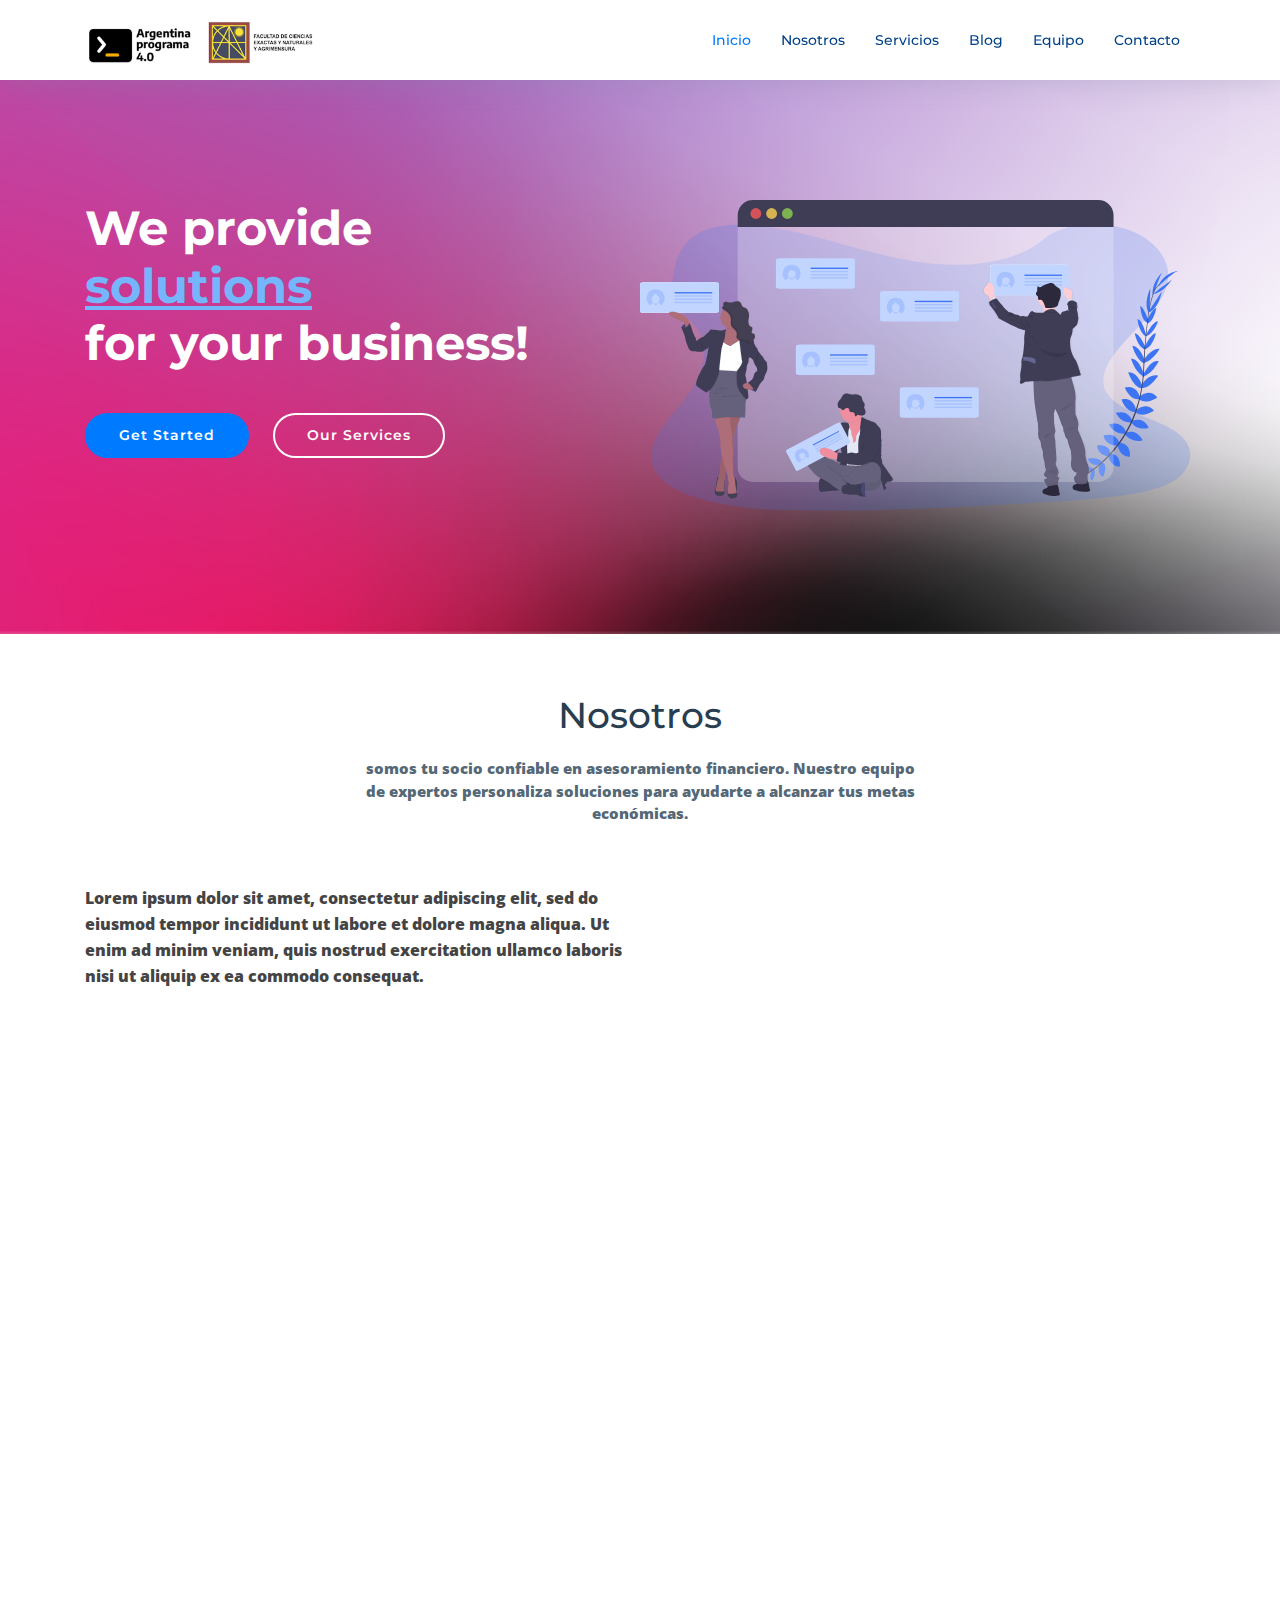
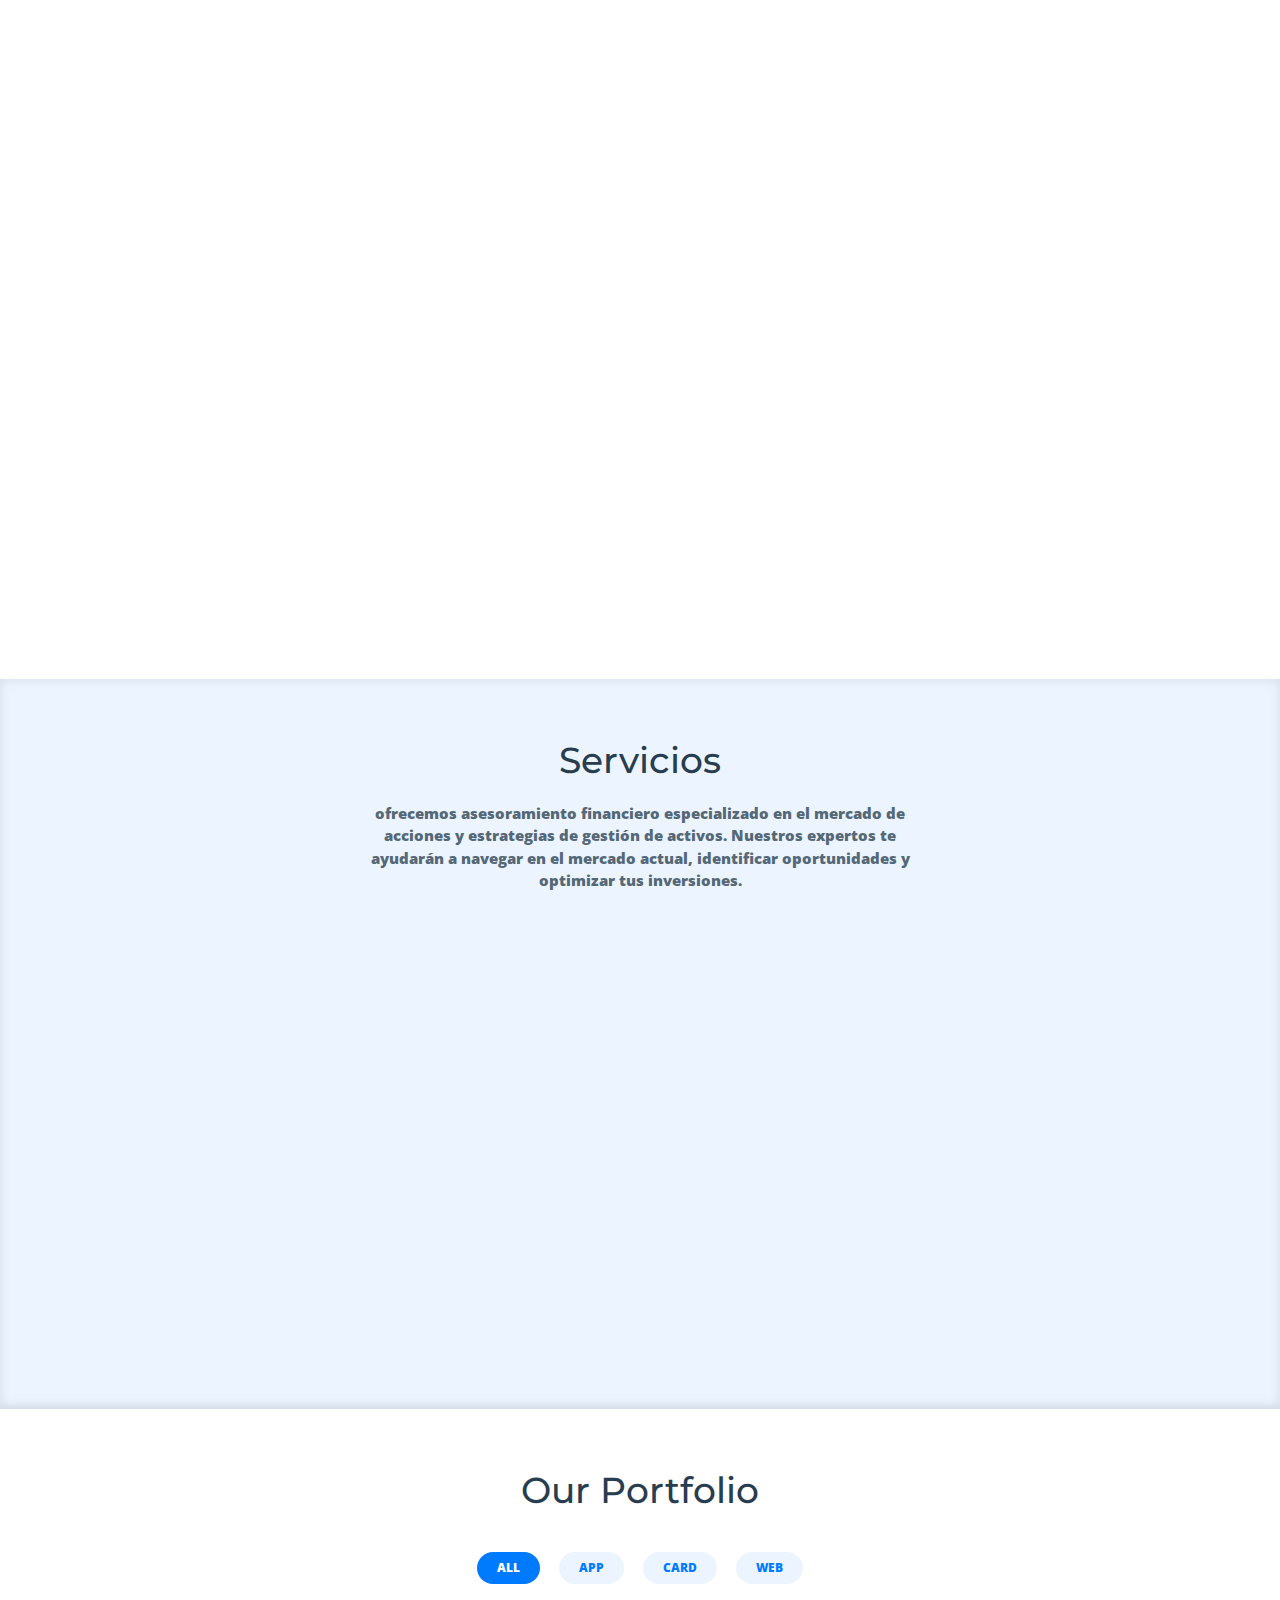
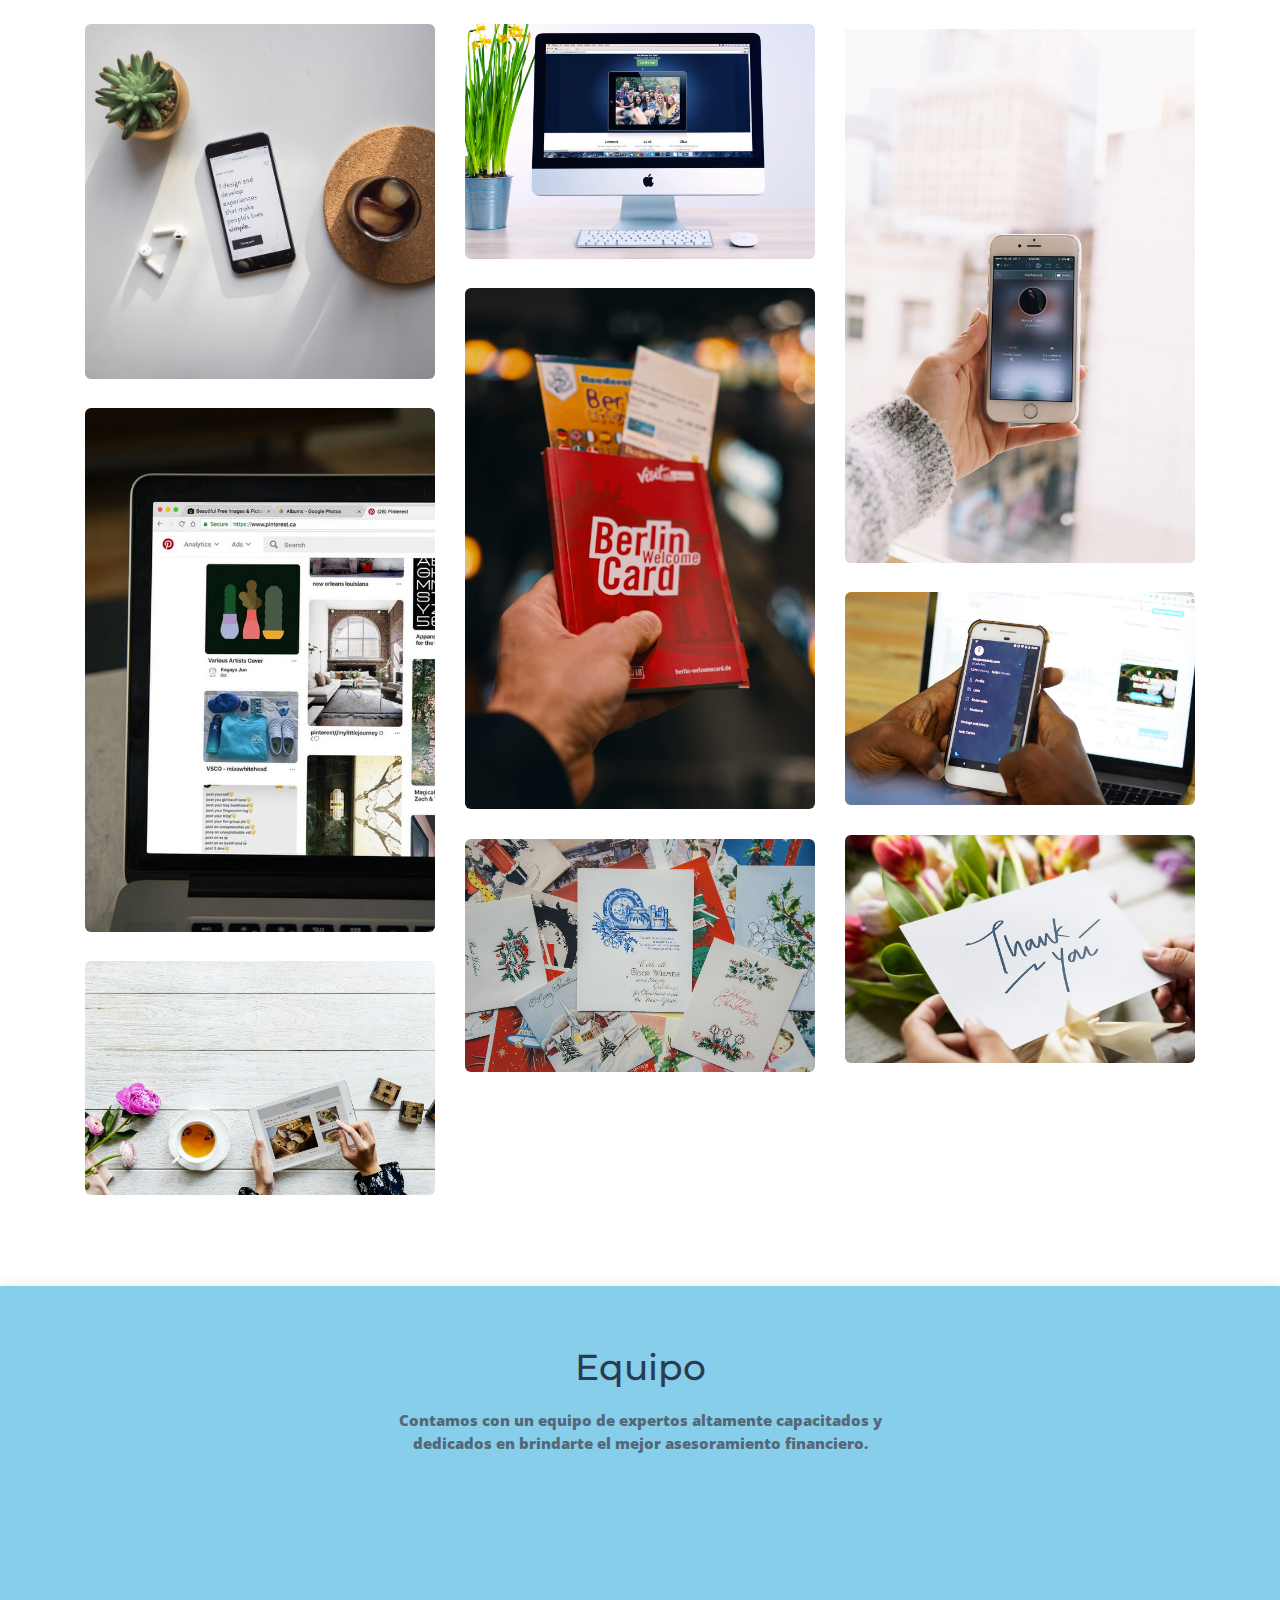
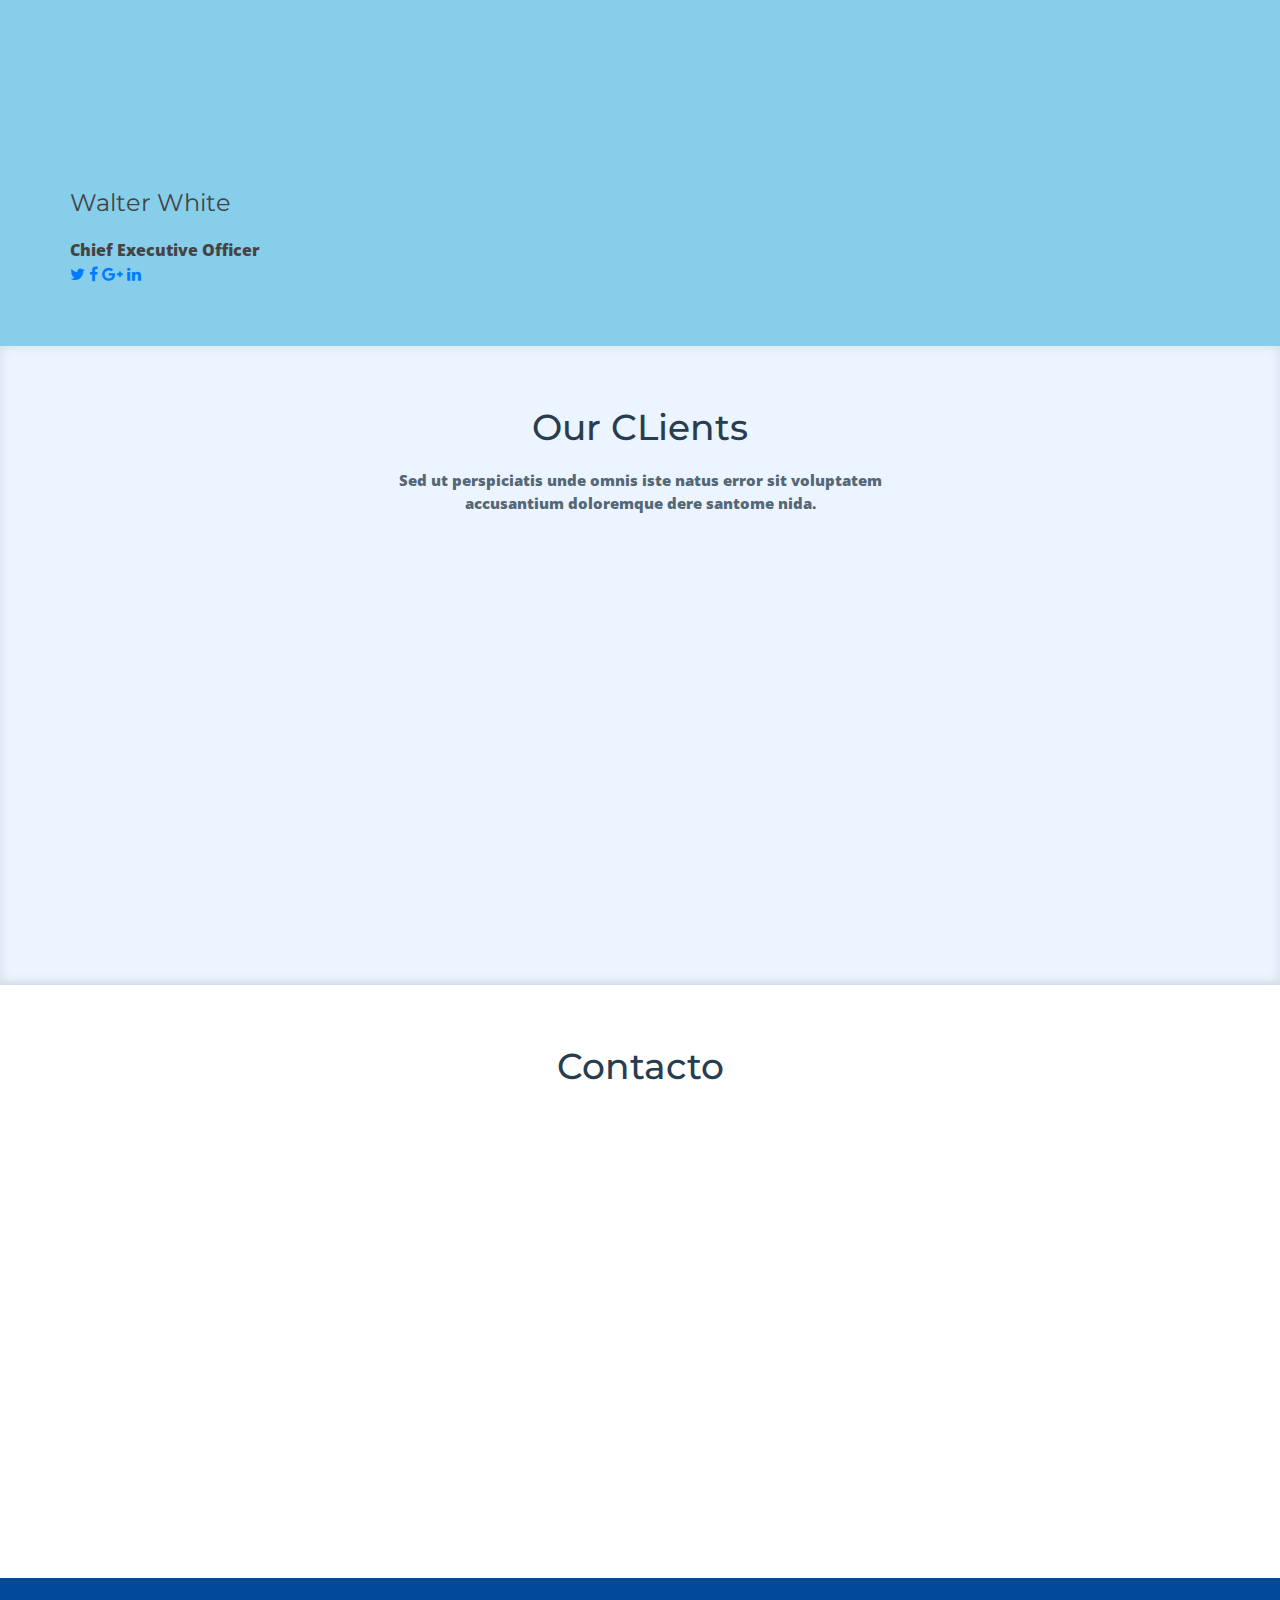
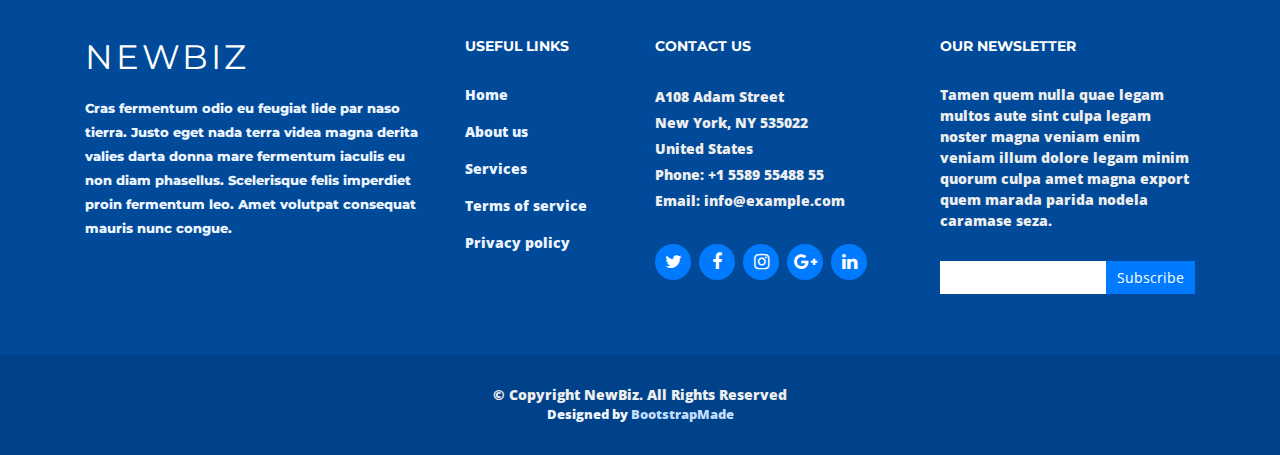
<file: template/index.html>
<!DOCTYPE html>
<html lang="en">
<head>
  <meta charset="utf-8">
  <title>NewBiz Bootstrap Template</title>
  <meta content="width=device-width, initial-scale=1.0" name="viewport">
  <meta content="" name="keywords">
  <meta content="" name="description">

  <script src="js/miapp.js"></script>
  

 
 
  

  <!-- Favicons -->
  <link href="img/favicon.png" rel="icon">
  <link href="img/apple-touch-icon.png" rel="apple-touch-icon">

  <!-- Google Fonts -->
  <link href="https://fonts.googleapis.com/css?family=Open+Sans:300,300i,400,400i,700,700i|Montserrat:300,400,500,700" rel="stylesheet">

  <!-- Bootstrap CSS File -->
  <link href="lib/bootstrap/css/bootstrap.min.css" rel="stylesheet">

  <!-- Libraries CSS Files -->
  <link href="lib/font-awesome/css/font-awesome.min.css" rel="stylesheet">
  <link href="lib/animate/animate.min.css" rel="stylesheet">
  <link href="lib/ionicons/css/ionicons.min.css" rel="stylesheet">
  <link href="lib/owlcarousel/assets/owl.carousel.min.css" rel="stylesheet">
  <link href="lib/lightbox/css/lightbox.min.css" rel="stylesheet">

  <!-- Main Stylesheet File -->
  <link href="css/style.css" rel="stylesheet">

   <!-- Main Stylesheet File -->
   <link href="css/miestilo.css" rel="stylesheet">

  <!-- =======================================================
    Theme Name: NewBiz
    Theme URL: https://bootstrapmade.com/newbiz-bootstrap-business-template/
    Author: BootstrapMade.com
    License: https://bootstrapmade.com/license/
  ======================================================= -->
</head>

<body>

  <!--==========================
  Header
  ============================-->
  <header id="header" class="fixed-top">
    <div class="container">

      <div class="logo float-left">
        <!-- Uncomment below if you prefer to use an image logo -->
        <!-- <h1 class="text-light"><a href="#header"><span>NewBiz</span></a></h1> -->
        <a href="#intro" class="scrollto"><img src="img/logo1.png" alt="" class="img-fluid"></a>
        <a href="#intro" class="scrollto"><img src="img/logo facena unne.png" alt="" class="img-fluid"></a>
      </div>

      <nav class="main-nav float-right d-none d-lg-block">
        <ul>
          <li class="active"><a href="#intro">Inicio</a></li>
          <li><a href="#about">Nosotros</a></li>
          <li><a href="#services">Servicios</a></li>
          <li><a href="#portfolio">Blog</a></li>
          <li><a href="#team">Equipo</a></li>
         <!-- <li class="drop-down"><a href="">Drop Down</a>
            <ul>
              <li><a href="#">Drop Down 1</a></li>
              <li class="drop-down"><a href="#">Drop Down 2</a>
                <ul>
                  <li><a href="#">Deep Drop Down 1</a></li>
                  <li><a href="#">Deep Drop Down 2</a></li>
                  <li><a href="#">Deep Drop Down 3</a></li>
                  <li><a href="#">Deep Drop Down 4</a></li>
                  <li><a href="#">Deep Drop Down 5</a></li>
                </ul>
              </li>
              <li><a href="#">Drop Down 3</a></li>
              <li><a href="#">Drop Down 4</a></li>
              <li><a href="#">Drop Down 5</a></li>
            </ul>
          </li> -->
          <li><a href="#contact">Contacto</a></li>
        </ul>
      </nav><!-- .main-nav -->
      
    </div>
  </header><!-- #header -->

  <!--==========================
    Intro Section
  ============================-->
  <section id="intro" class="clearfix">
    <div class="container">
      

      <div class="intro-img">
        <img src="img/intro-img.svg" alt="" class="img-fluid">
      </div>

      <div class="intro-info">
        <h2>We provide<br><span>solutions</span><br>for your business!</h2>
        <div>
          <a href="#about" class="btn-get-started scrollto">Get Started</a>
          <a href="#services" class="btn-services scrollto">Our Services</a>
        </div>
      </div>

    </div>
  </section><!-- #intro -->

  <main id="main">

    <!--==========================
      About Us Section
    ============================-->
    <section id="about">
      <div class="container">

        <header class="section-header">
          <h3>Nosotros</h3>
          <p>somos tu socio confiable en asesoramiento financiero. Nuestro equipo de expertos personaliza soluciones para ayudarte a alcanzar tus metas económicas.</p>
        </header>

        <div class="row about-container">

          <div class="col-lg-6 content order-lg-1 order-2">
            <p class="abuot-texto">
              Lorem ipsum dolor sit amet, consectetur adipiscing elit, sed do eiusmod tempor incididunt ut labore et dolore magna aliqua. Ut enim ad minim veniam, quis nostrud exercitation ullamco laboris nisi ut aliquip ex ea commodo consequat.
            </p>

            <div class="icon-box wow fadeInUp">
              <div class="icon"><i class="fa fa-language"></i></div>
              <h4 class="title"><a href="">Eiusmod Tempor</a></h4>
              <p class="description">Et harum quidem rerum facilis est et expedita distinctio. Nam libero tempore, cum soluta nobis est eligendi</p>
            </div>

            <div class="icon-box wow fadeInUp" data-wow-delay="0.2s">
              <div class="icon"><i class="fa fa-photo"></i></div>
              <h4 class="title"><a href="">Magni Dolores</a></h4>
              <p class="description">Excepteur sint occaecat cupidatat non proident, sunt in culpa qui officia deserunt mollit anim id est laborum</p>
            </div>

            <div class="icon-box wow fadeInUp" data-wow-delay="0.4s">
              <div class="icon"><i class="fa fa-instagram"></i></div>
              <h4 class="title"><a href="">Dolor Sitema</a></h4>
              <p class="description">Minim veniam, quis nostrud exercitation ullamco laboris nisi ut aliquip ex ea commodo consequat tarad limino ata</p>
            </div>

          </div>

          <div class="col-lg-6 background order-lg-2 order-1 wow fadeInUp">
            <img src="img/about-img.svg" class="img-fluid" alt="">
          </div>
        </div>

        <div class="row about-extra">
          <div class="col-lg-6 wow fadeInUp">
            <img src="img/about-extra-1.svg" class="img-fluid" alt="">
          </div>
          <div class="col-lg-6 wow fadeInUp pt-5 pt-lg-0">
            <h4>Voluptatem dignissimos provident quasi corporis voluptates sit assumenda.</h4>
            <p>
              Ipsum in aspernatur ut possimus sint. Quia omnis est occaecati possimus ea. Quas molestiae perspiciatis occaecati qui rerum. Deleniti quod porro sed quisquam saepe. Numquam mollitia recusandae non ad at et a.
            </p>
            <p>
              Ad vitae recusandae odit possimus. Quaerat cum ipsum corrupti. Odit qui asperiores ea corporis deserunt veritatis quidem expedita perferendis. Qui rerum eligendi ex doloribus quia sit. Porro rerum eum eum.
            </p>
          </div>
        </div>

        <div class="row about-extra">
          <div class="col-lg-6 wow fadeInUp order-1 order-lg-2">
            <img src="img/about-extra-2.svg" class="img-fluid" alt="">
          </div>

          <div class="col-lg-6 wow fadeInUp pt-4 pt-lg-0 order-2 order-lg-1">
            <h4>Neque saepe temporibus repellat ea ipsum et. Id vel et quia tempora facere reprehenderit.</h4>
            <p>
             Delectus alias ut incidunt delectus nam placeat in consequatur. Sed cupiditate quia ea quis. Voluptas nemo qui aut distinctio. Cumque fugit earum est quam officiis numquam. Ducimus corporis autem at blanditiis beatae incidunt sunt. 
            </p>
            <p>
              Voluptas saepe natus quidem blanditiis. Non sunt impedit voluptas mollitia beatae. Qui esse molestias. Laudantium libero nisi vitae debitis. Dolorem cupiditate est perferendis iusto.
            </p>
            <p>
              Eum quia in. Magni quas ipsum a. Quis ex voluptatem inventore sint quia modi. Numquam est aut fuga mollitia exercitationem nam accusantium provident quia.
            </p>
          </div>
          
        </div>

      </div>
    </section><!-- #about -->

    <!--==========================
      Services Section
    ============================-->
    <section id="services" class="section-bg">
      <div class="container">

        <header class="section-header">
          <h3>Servicios</h3>
          <p>ofrecemos asesoramiento financiero especializado en el mercado de acciones y estrategias de gestión de activos. Nuestros expertos te ayudarán a navegar en el mercado actual, identificar oportunidades y optimizar tus inversiones.</p>
        </header>

        <div class="row">

         <!-- <div class="col-md-6 col-lg-5 offset-lg-1 wow bounceInUp" data-wow-duration="1.4s">
            <div class="box">
              <div class="icon"><i class="ion-ios-analytics-outline" style="color: #ff689b;"></i></div>
              <h4 class="title"><a href="">Lorem Ipsum</a></h4>
              <p class="description">Voluptatum deleniti atque corrupti quos dolores et quas molestias excepturi sint occaecati cupiditate non provident</p>
            </div>
          </div> 
          <div class="col-md-6 col-lg-5 wow bounceInUp" data-wow-duration="1.4s">
            <div class="box">
              <div class="icon"><i class="ion-ios-bookmarks-outline" style="color: #e9bf06;"></i></div>
              <h4 class="title"><a href="">Dolor Sitema</a></h4>
              <p class="description">Minim veniam, quis nostrud exercitation ullamco laboris nisi ut aliquip ex ea commodo consequat tarad limino ata</p>
            </div>
          </div> -->

          <div class="col-md-6 col-lg-5 offset-lg-1 wow bounceInUp" data-wow-delay="0.1s" data-wow-duration="1.4s">
            <div class="box">
              <div class="icon"><i class="ion-ios-paper-outline" style="color: #3fcdc7;"></i></div>
              <h4 class="title"><a href="">Sed ut perspiciatis</a></h4>
              <p class="description">Duis aute irure dolor in reprehenderit in voluptate velit esse cillum dolore eu fugiat nulla pariatur</p>
            </div>
          </div>
          <div class="col-md-6 col-lg-5 wow bounceInUp" data-wow-delay="0.1s" data-wow-duration="1.4s">
            <div class="box">
              <div class="icon"><i class="ion-ios-speedometer-outline" style="color:#41cf2e;"></i></div>
              <h4 class="title"><a href="">Magni Dolores</a></h4>
              <p class="description">Excepteur sint occaecat cupidatat non proident, sunt in culpa qui officia deserunt mollit anim id est laborum</p>
            </div>
          </div>

          <div class="col-md-6 col-lg-5 offset-lg-1 wow bounceInUp" data-wow-delay="0.2s" data-wow-duration="1.4s">
            <div class="box">
              <div class="icon"><i class="ion-ios-world-outline" style="color: #d6ff22;"></i></div>
              <h4 class="title"><a href="">Nemo Enim</a></h4>
              <p class="description">At vero eos et accusamus et iusto odio dignissimos ducimus qui blanditiis praesentium voluptatum deleniti atque</p>
            </div>
          </div>
          <div class="col-md-6 col-lg-5 wow bounceInUp" data-wow-delay="0.2s" data-wow-duration="1.4s">
            <div class="box">
              <div class="icon"><i class="ion-ios-clock-outline" style="color: #4680ff;"></i></div>
              <h4 class="title"><a href="">Eiusmod Tempor</a></h4>
              <p class="description">Et harum quidem rerum facilis est et expedita distinctio. Nam libero tempore, cum soluta nobis est eligendi</p>
            </div>
          </div>

        </div>

      </div>
    </section><!-- #services -->

    <!--==========================
      Why Us Section
    ============================-->
  <!--<section id="why-us" class="wow fadeIn">
      <div class="container">
        <header class="section-header">
          <h3>Why choose us?</h3>
          <p>Laudem latine persequeris id sed, ex fabulas delectus quo. No vel partiendo abhorreant vituperatoribus.</p>
        </header>

        <div class="row row-eq-height justify-content-center">

          <div class="col-lg-4 mb-4">
            <div class="card wow bounceInUp">
                <i class="fa fa-diamond"></i>
              <div class="card-body">
                <h5 class="card-title">Corporis dolorem</h5>
                <p class="card-text">Deleniti optio et nisi dolorem debitis. Aliquam nobis est temporibus sunt ab inventore officiis aut voluptatibus.</p>
                <a href="#" class="readmore">Read more </a>
              </div>
            </div>
          </div>

          <div class="col-lg-4 mb-4">
            <div class="card wow bounceInUp">
                <i class="fa fa-language"></i>
              <div class="card-body">
                <h5 class="card-title">Voluptates dolores</h5>
                <p class="card-text">Voluptates nihil et quis omnis et eaque omnis sint aut. Ducimus dolorum aspernatur.</p>
                <a href="#" class="readmore">Read more </a>
              </div>
            </div>
          </div>

          <div class="col-lg-4 mb-4">
            <div class="card wow bounceInUp">
                <i class="fa fa-object-group"></i>
              <div class="card-body">
                <h5 class="card-title">Eum ut aspernatur</h5>
                <p class="card-text">Autem quod nesciunt eos ea aut amet laboriosam ab. Eos quis porro in non nemo ex. </p>
                <a href="#" class="readmore">Read more </a>
              </div>
            </div>
          </div>

        </div>

        <div class="row counters">

          <div class="col-lg-3 col-6 text-center">
            <span data-toggle="counter-up">274</span>
            <p>Clients</p>
          </div>

          <div class="col-lg-3 col-6 text-center">
            <span data-toggle="counter-up">421</span>
            <p>Projects</p>
          </div>

          <div class="col-lg-3 col-6 text-center">
            <span data-toggle="counter-up">1,364</span>
            <p>Hours Of Support</p>
          </div>

          <div class="col-lg-3 col-6 text-center">
            <span data-toggle="counter-up">18</span>
            <p>Hard Workers</p>
          </div>
  
        </div>

      </div>
    </section> -->

    <!--==========================
      Portfolio Section
    ============================-->
    <section id="portfolio" class="clearfix">
      <div class="container">

        <header class="section-header">
          <h3 class="section-title">Our Portfolio</h3>
        </header>

        <div class="row">
          <div class="col-lg-12">
            <ul id="portfolio-flters">
              <li data-filter="*" class="filter-active">All</li>
              <li data-filter=".filter-app">App</li>
              <li data-filter=".filter-card">Card</li>
              <li data-filter=".filter-web">Web</li>
            </ul>
          </div>
        </div>

        <div class="row portfolio-container">

          <div class="col-lg-4 col-md-6 portfolio-item filter-app">
            <div class="portfolio-wrap">
              <img src="img/portfolio/app1.jpg" class="img-fluid" alt="">
              <div class="portfolio-info">
                <h4><a href="#">App 1</a></h4>
                <p>App</p>
                <div>
                  <a href="img/portfolio/app1.jpg" data-lightbox="portfolio" data-title="App 1" class="link-preview" title="Preview"><i class="ion ion-eye"></i></a>
                  <a href="#" class="link-details" title="More Details"><i class="ion ion-android-open"></i></a>
                </div>
              </div>
            </div>
          </div>

          <div class="col-lg-4 col-md-6 portfolio-item filter-web" data-wow-delay="0.1s">
            <div class="portfolio-wrap">
              <img src="img/portfolio/web3.jpg" class="img-fluid" alt="">
              <div class="portfolio-info">
                <h4><a href="#">Web 3</a></h4>
                <p>Web</p>
                <div>
                  <a href="img/portfolio/web3.jpg" class="link-preview" data-lightbox="portfolio" data-title="Web 3" title="Preview"><i class="ion ion-eye"></i></a>
                  <a href="#" class="link-details" title="More Details"><i class="ion ion-android-open"></i></a>
                </div>
              </div>
            </div>
          </div>

          <div class="col-lg-4 col-md-6 portfolio-item filter-app" data-wow-delay="0.2s">
            <div class="portfolio-wrap">
              <img src="img/portfolio/app2.jpg" class="img-fluid" alt="">
              <div class="portfolio-info">
                <h4><a href="#">App 2</a></h4>
                <p>App</p>
                <div>
                  <a href="img/portfolio/app2.jpg" class="link-preview" data-lightbox="portfolio" data-title="App 2" title="Preview"><i class="ion ion-eye"></i></a>
                  <a href="#" class="link-details" title="More Details"><i class="ion ion-android-open"></i></a>
                </div>
              </div>
            </div>
          </div>

          <div class="col-lg-4 col-md-6 portfolio-item filter-card">
            <div class="portfolio-wrap">
              <img src="img/portfolio/card2.jpg" class="img-fluid" alt="">
              <div class="portfolio-info">
                <h4><a href="#">Card 2</a></h4>
                <p>Card</p>
                <div>
                  <a href="img/portfolio/card2.jpg" class="link-preview" data-lightbox="portfolio" data-title="Card 2" title="Preview"><i class="ion ion-eye"></i></a>
                  <a href="#" class="link-details" title="More Details"><i class="ion ion-android-open"></i></a>
                </div>
              </div>
            </div>
          </div>

          <div class="col-lg-4 col-md-6 portfolio-item filter-web" data-wow-delay="0.1s">
            <div class="portfolio-wrap">
              <img src="img/portfolio/web2.jpg" class="img-fluid" alt="">
              <div class="portfolio-info">
                <h4><a href="#">Web 2</a></h4>
                <p>Web</p>
                <div>
                  <a href="img/portfolio/web2.jpg" class="link-preview" data-lightbox="portfolio" data-title="Web 2" title="Preview"><i class="ion ion-eye"></i></a>
                  <a href="#" class="link-details" title="More Details"><i class="ion ion-android-open"></i></a>
                </div>
              </div>
            </div>
          </div>

          <div class="col-lg-4 col-md-6 portfolio-item filter-app" data-wow-delay="0.2s">
            <div class="portfolio-wrap">
              <img src="img/portfolio/app3.jpg" class="img-fluid" alt="">
              <div class="portfolio-info">
                <h4><a href="#">App 3</a></h4>
                <p>App</p>
                <div>
                  <a href="img/portfolio/app3.jpg" class="link-preview" data-lightbox="portfolio" data-title="App 3" title="Preview"><i class="ion ion-eye"></i></a>
                  <a href="#" class="link-details" title="More Details"><i class="ion ion-android-open"></i></a>
                </div>
              </div>
            </div>
          </div>

          <div class="col-lg-4 col-md-6 portfolio-item filter-card">
            <div class="portfolio-wrap">
              <img src="img/portfolio/card1.jpg" class="img-fluid" alt="">
              <div class="portfolio-info">
                <h4><a href="#">Card 1</a></h4>
                <p>Card</p>
                <div>
                  <a href="img/portfolio/card1.jpg" class="link-preview" data-lightbox="portfolio" data-title="Card 1" title="Preview"><i class="ion ion-eye"></i></a>
                  <a href="#" class="link-details" title="More Details"><i class="ion ion-android-open"></i></a>
                </div>
              </div>
            </div>
          </div>

          <div class="col-lg-4 col-md-6 portfolio-item filter-card" data-wow-delay="0.1s">
            <div class="portfolio-wrap">
              <img src="img/portfolio/card3.jpg" class="img-fluid" alt="">
              <div class="portfolio-info">
                <h4><a href="#">Card 3</a></h4>
                <p>Card</p>
                <div>
                  <a href="img/portfolio/card3.jpg" class="link-preview" data-lightbox="portfolio" data-title="Card 3" title="Preview"><i class="ion ion-eye"></i></a>
                  <a href="#" class="link-details" title="More Details"><i class="ion ion-android-open"></i></a>
                </div>
              </div>
            </div>
          </div>

          <div class="col-lg-4 col-md-6 portfolio-item filter-web" data-wow-delay="0.2s">
            <div class="portfolio-wrap">
              <img src="img/portfolio/web1.jpg" class="img-fluid" alt="">
              <div class="portfolio-info">
                <h4><a href="#">Web 1</a></h4>
                <p>Web</p>
                <div>
                  <a href="img/portfolio/web1.jpg" class="link-preview" data-lightbox="portfolio" data-title="Web 1" title="Preview"><i class="ion ion-eye"></i></a>
                  <a href="#" class="link-details" title="More Details"><i class="ion ion-android-open"></i></a>
                </div>
              </div>
            </div>
          </div>

        </div>

      </div>
    </section><!-- #portfolio -->

    <!--==========================
      Clients Section
    ============================-->
   <!-- <section id="testimonials" class="section-bg">
      <div class="container">

        <header class="section-header">
          <h3>Testimonials</h3>
        </header>

        <div class="row justify-content-center">
          <div class="col-lg-8">

            <div class="owl-carousel testimonials-carousel wow fadeInUp">
    
              <div class="testimonial-item">
                <img src="img/testimonial-1.jpg" class="testimonial-img" alt="">
                <h3>Saul Goodman</h3>
                <h4>Ceo &amp; Founder</h4>
                <p>
                  Proin iaculis purus consequat sem cure digni ssim donec porttitora entum suscipit rhoncus. Accusantium quam, ultricies eget id, aliquam eget nibh et. Maecen aliquam, risus at semper.
                </p>
              </div>
    
              <div class="testimonial-item">
                <img src="img/testimonial-2.jpg" class="testimonial-img" alt="">
                <h3>Sara Wilsson</h3>
                <h4>Designer</h4>
                <p>
                  Export tempor illum tamen malis malis eram quae irure esse labore quem cillum quid cillum eram malis quorum velit fore eram velit sunt aliqua noster fugiat irure amet legam anim culpa.
                </p>
              </div>
    
              <div class="testimonial-item">
                <img src="img/testimonial-3.jpg" class="testimonial-img" alt="">
                <h3>Jena Karlis</h3>
                <h4>Store Owner</h4>
                <p>
                  Enim nisi quem export duis labore cillum quae magna enim sint quorum nulla quem veniam duis minim tempor labore quem eram duis noster aute amet eram fore quis sint minim.
                </p>
              </div>
    
              <div class="testimonial-item">
                <img src="img/testimonial-4.jpg" class="testimonial-img" alt="">
                <h3>Matt Brandon</h3>
                <h4>Freelancer</h4>
                <p>
                  Fugiat enim eram quae cillum dolore dolor amet nulla culpa multos export minim fugiat minim velit minim dolor enim duis veniam ipsum anim magna sunt elit fore quem dolore labore illum veniam.
                </p>
              </div>
    
              <div class="testimonial-item">
                <img src="img/testimonial-5.jpg" class="testimonial-img" alt="">
                <h3>John Larson</h3>
                <h4>Entrepreneur</h4>
                <p>
                  Quis quorum aliqua sint quem legam fore sunt eram irure aliqua veniam tempor noster veniam enim culpa labore duis sunt culpa nulla illum cillum fugiat legam esse veniam culpa fore nisi cillum quid.
                </p>
              </div>

            </div>

          </div>
        </div>


      </div> -->
    </section><!-- #testimonials --> 
  
    <!--==========================
      Team Section
    ============================-->
    <section id="team">
      <div class="container">
        <div class="section-header">
          <h3>Equipo</h3>
          <p>Contamos con un equipo de expertos altamente capacitados y dedicados en brindarte el mejor asesoramiento financiero.</p>
        </div>

        <div class="row">

          <div class="col-lg-3 col-md-6 wow fadeInUp">
            <div class="member">
              <img src="img/testimonial-1.jpg" class="img-fluid" alt="">
             
            </div>
          </div>

          <div class="col-lg-3 col-md-6 wow fadeInUp" data-wow-delay="0.1s">
            <div class="member">
              <img src="img/testimonial-2.jpg" class="img-fluid" alt="">
              <div class="member-info">
                <div class="member-info-content">
                  <h4>Sarah Jhonson</h4>
                  <span>Product Manager</span>
                  <div class="social">
                    <a href=""><i class="fa fa-twitter"></i></a>
                    <a href=""><i class="fa fa-facebook"></i></a>
                    <a href=""><i class="fa fa-google-plus"></i></a>
                    <a href=""><i class="fa fa-linkedin"></i></a>
                  </div>
                </div>
              </div>
            </div>
          </div>

          <div class="col-lg-3 col-md-6 wow fadeInUp" data-wow-delay="0.2s">
            <div class="member">
              <img src="img/team-3.jpg" class="img-fluid" alt="">
              <div class="member-info">
                <div class="member-info-content">
                  <h4>William Anderson</h4>
                  <span>CTO</span>
                  <div class="social">
                    <a href=""><i class="fa fa-twitter"></i></a>
                    <a href=""><i class="fa fa-facebook"></i></a>
                    <a href=""><i class="fa fa-google-plus"></i></a>
                    <a href=""><i class="fa fa-linkedin"></i></a>
                  </div>
                </div>
              </div>
            </div>
          </div>

          <div class="col-lg-3 col-md-6 wow fadeInUp" data-wow-delay="0.3s">
            <div class="member">
              <img src="img/team-4.jpg" class="img-fluid" alt="">
              <div class="member-info">
                <div class="member-info-content">
                  <h4>Amanda Jepson</h4>
                  <span>Accountant</span>
                  <div class="social">
                    <a href=""><i class="fa fa-twitter"></i></a>
                    <a href=""><i class="fa fa-facebook"></i></a>
                    <a href=""><i class="fa fa-google-plus"></i></a>
                    <a href=""><i class="fa fa-linkedin"></i></a>
                  </div>
                </div>
              </div>
            </div>
          </div>
          <div class="member-info">
            <div class="member-info-content">
              <h4>Walter White</h4>
              <span>Chief Executive Officer</span>
              <div class="social">
                <a href=""><i class="fa fa-twitter"></i></a>
                <a href=""><i class="fa fa-facebook"></i></a>
                <a href=""><i class="fa fa-google-plus"></i></a>
                <a href=""><i class="fa fa-linkedin"></i></a>
              </div>
            </div>
          </div>
          
      

        </div>

      </div>
    </section><!-- #team -->

    <!--==========================
      Clients Section
    ============================-->
    <section id="clients" class="section-bg">

      <div class="container">

        <div class="section-header">
          <h3>Our CLients</h3>
          <p>Sed ut perspiciatis unde omnis iste natus error sit voluptatem accusantium doloremque dere santome nida.</p>
        </div>

        <div class="row no-gutters clients-wrap clearfix wow fadeInUp">

          <div class="col-lg-3 col-md-4 col-xs-6">
            <div class="client-logo">
              <img src="img/clients/client-1.png" class="img-fluid" alt="">
            </div>
          </div>
          
          <div class="col-lg-3 col-md-4 col-xs-6">
            <div class="client-logo">
              <img src="img/clients/client-2.png" class="img-fluid" alt="">
            </div>
          </div>
        
          <div class="col-lg-3 col-md-4 col-xs-6">
            <div class="client-logo">
              <img src="img/clients/client-3.png" class="img-fluid" alt="">
            </div>
          </div>
          
          <div class="col-lg-3 col-md-4 col-xs-6">
            <div class="client-logo">
              <img src="img/clients/client-4.png" class="img-fluid" alt="">
            </div>
          </div>
          
          <div class="col-lg-3 col-md-4 col-xs-6">
            <div class="client-logo">
              <img src="img/clients/client-5.png" class="img-fluid" alt="">
            </div>
          </div>
        
          <div class="col-lg-3 col-md-4 col-xs-6">
            <div class="client-logo">
              <img src="img/clients/client-6.png" class="img-fluid" alt="">
            </div>
          </div>
          
          <div class="col-lg-3 col-md-4 col-xs-6">
            <div class="client-logo">
              <img src="img/clients/client-7.png" class="img-fluid" alt="">
            </div>
          </div>
          
          <div class="col-lg-3 col-md-4 col-xs-6">
            <div class="client-logo">
              <img src="img/clients/client-8.png" class="img-fluid" alt="">
            </div>
          </div>

        </div>

      </div>

    </section>

    <!--==========================
      Contact Section
    ============================-->
    <section id="contact">
      <div class="container-fluid">

        <div class="section-header">
          <h3>Contacto</h3>
        </div>

        <div class="row wow fadeInUp">

          <div class="col-lg-6">
            <div class="map mb-4 mb-lg-0">
              <iframe src="https://www.google.com/maps/embed?pb=!1m14!1m8!1m3!1d12097.433213460943!2d-74.0062269!3d40.7101282!3m2!1i1024!2i768!4f13.1!3m3!1m2!1s0x0%3A0xb89d1fe6bc499443!2sDowntown+Conference+Center!5e0!3m2!1smk!2sbg!4v1539943755621" frameborder="0" style="border:0; width: 100%; height: 312px;" allowfullscreen></iframe>
            </div>
          </div>

          <div class="col-lg-6">
            <div class="row">
              <div class="col-md-5 info">
                <i class="ion-ios-location-outline"></i>
                <p>A108 Adam Street, NY 535022</p>
              </div>
              <div class="col-md-4 info">
                <i class="ion-ios-email-outline"></i>
                <p>info@example.com</p>
              </div>
              <div class="col-md-3 info">
                <i class="ion-ios-telephone-outline"></i>
                <p>+1 5589 55488 55</p>
              </div>
            </div>

            <div class="form">
              <div id="sendmessage">Your message has been sent. Thank you!</div>
              <div id="errormessage">error message</div>
              <form action="" method="post" role="form" class="contactForm">
                <div class="form-row">
                  <div class="form-group col-lg-6">
                    <input type="text" name="name" class="form-control" id="name" placeholder="Your Name" data-rule="minlen:4" data-msg="Please enter at least 4 chars" />
                    <div class="validation"></div>
                  </div>
                  <div class="form-group col-lg-6">
                    <input type="email" class="form-control" name="email" id="email" placeholder="Your Email" data-rule="email" data-msg="Please enter a valid email" />
                    <div class="validation"></div>
                  </div>
                </div>
                <div class="form-group">
                  <input type="text" class="form-control" name="subject" id="subject" placeholder="Subject" data-rule="minlen:4" data-msg="Please enter at least 8 chars of subject" />
                  <div class="validation"></div>
                </div>
                <div class="form-group">
                  <textarea class="form-control" name="message" rows="5" data-rule="required" data-msg="Please write something for us" placeholder="Message" id="message"></textarea>
                  <div class="validation"></div>
                </div>
                <div class="text-center"><button onclick="enviarMsj()" type="submit" title="Send Message" id="sendmsj">Send Message</button></div>
              </form>
            </div>
          </div>

        </div>

      </div>
    </section><!-- #contact -->

  </main>

  <!--==========================
    Footer
  ============================-->
  <footer id="footer">
    <div class="footer-top">
      <div class="container">
        <div class="row">

          <div class="col-lg-4 col-md-6 footer-info">
            <h3>NewBiz</h3>
            <p>Cras fermentum odio eu feugiat lide par naso tierra. Justo eget nada terra videa magna derita valies darta donna mare fermentum iaculis eu non diam phasellus. Scelerisque felis imperdiet proin fermentum leo. Amet volutpat consequat mauris nunc congue.</p>
          </div>

          <div class="col-lg-2 col-md-6 footer-links">
            <h4>Useful Links</h4>
            <ul>
              <li><a href="#">Home</a></li>
              <li><a href="#">About us</a></li>
              <li><a href="#">Services</a></li>
              <li><a href="#">Terms of service</a></li>
              <li><a href="#">Privacy policy</a></li>
            </ul>
          </div>

          <div class="col-lg-3 col-md-6 footer-contact">
            <h4>Contact Us</h4>
            <p>
              A108 Adam Street <br>
              New York, NY 535022<br>
              United States <br>
              <strong>Phone:</strong> +1 5589 55488 55<br>
              <strong>Email:</strong> info@example.com<br>
            </p>

            <div class="social-links">
              <a href="#" class="twitter"><i class="fa fa-twitter"></i></a>
              <a href="#" class="facebook"><i class="fa fa-facebook"></i></a>
              <a href="#" class="instagram"><i class="fa fa-instagram"></i></a>
              <a href="#" class="google-plus"><i class="fa fa-google-plus"></i></a>
              <a href="#" class="linkedin"><i class="fa fa-linkedin"></i></a>
            </div>

          </div>

          <div class="col-lg-3 col-md-6 footer-newsletter">
            <h4>Our Newsletter</h4>
            <p>Tamen quem nulla quae legam multos aute sint culpa legam noster magna veniam enim veniam illum dolore legam minim quorum culpa amet magna export quem marada parida nodela caramase seza.</p>
            <form action="" method="post">
              <input type="email" name="email"><input type="submit"  value="Subscribe">
            </form>
          </div>

        </div>
      </div>
    </div>

    <div class="container">
      <div class="copyright">
        &copy; Copyright <strong>NewBiz</strong>. All Rights Reserved
      </div>
      <div class="credits">
        <!--
          All the links in the footer should remain intact.
          You can delete the links only if you purchased the pro version.
          Licensing information: https://bootstrapmade.com/license/
          Purchase the pro version with working PHP/AJAX contact form: https://bootstrapmade.com/buy/?theme=NewBiz
        -->
        Designed by <a href="https://bootstrapmade.com/">BootstrapMade</a>
      </div>
    </div>
  </footer><!-- #footer -->

  <a href="#" class="back-to-top"><i class="fa fa-chevron-up"></i></a>
  <!-- Uncomment below i you want to use a preloader -->
  <!-- <div id="preloader"></div> -->

  <!-- JavaScript Libraries -->
  <script src="lib/jquery/jquery.min.js"></script>
  <script src="lib/jquery/jquery-migrate.min.js"></script>
  <script src="lib/bootstrap/js/bootstrap.bundle.min.js"></script>
  <script src="lib/easing/easing.min.js"></script>
  <script src="lib/mobile-nav/mobile-nav.js"></script>
  <script src="lib/wow/wow.min.js"></script>
  <script src="lib/waypoints/waypoints.min.js"></script>
  <script src="lib/counterup/counterup.min.js"></script>
  <script src="lib/owlcarousel/owl.carousel.min.js"></script>
  <script src="lib/isotope/isotope.pkgd.min.js"></script>
  <script src="lib/lightbox/js/lightbox.min.js"></script>
  <!-- Contact Form JavaScript File -->
  <script src="contactform/contactform.js"></script>
  

  <!-- Template Main Javascript File -->
  <script src="js/main.js"></script>

</body>
</html>
</file>
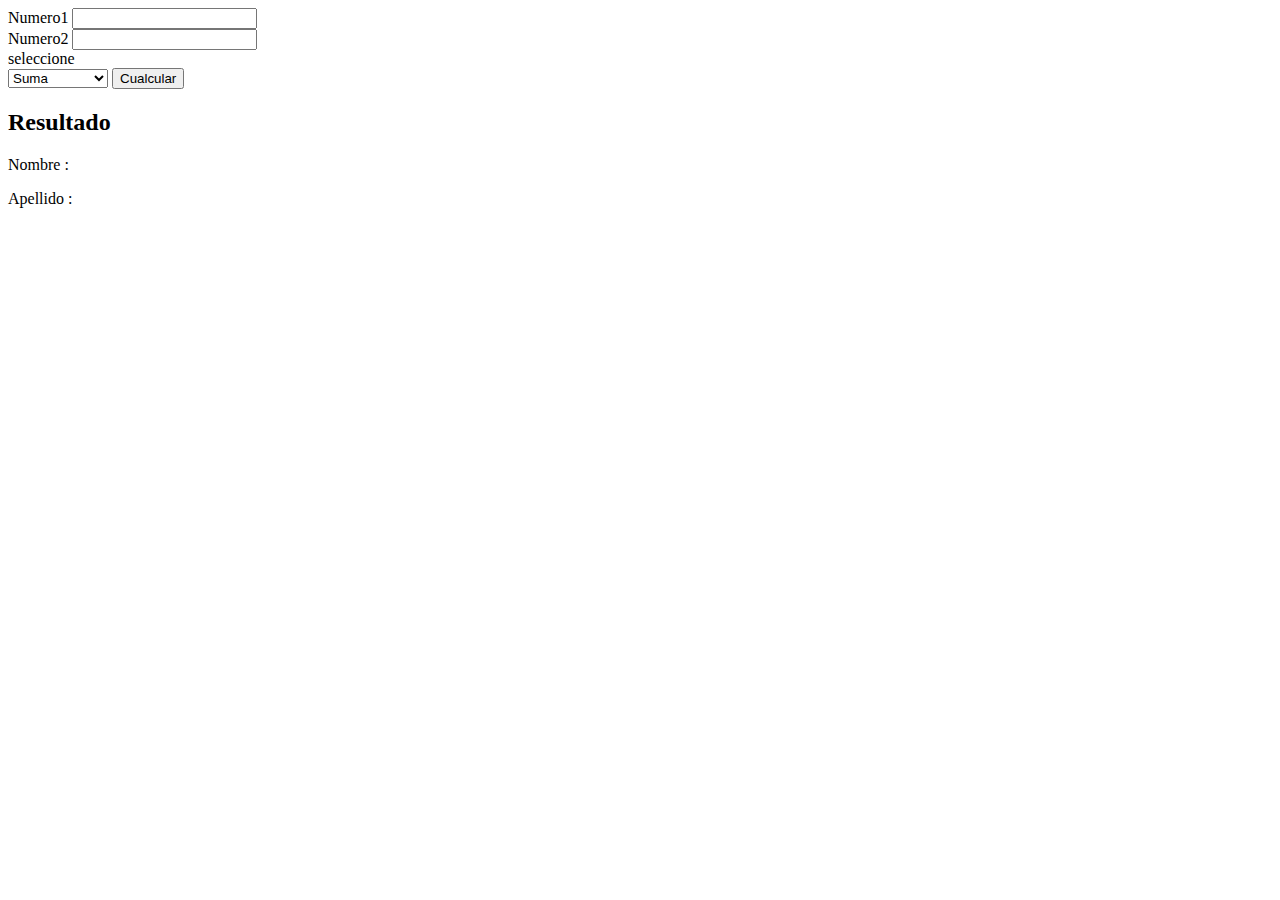
<file: paginajs.html>
<!DOCTYPE html>
<html lang="en">
<head>
    <meta charset="UTF-8">
    <meta name="viewport" content="width=device-width, initial-scale=1.0">
    <title>Pagina prueba js</title>
    <script src="app.js"></script>
</head>
<body>
    <form action="">
        <label for="">Numero1</label>
        <input type="text" id="numero1"><br>
        <label for="">Numero2</label>
        <input type="text" id="numero2"><br>
        <label for="">seleccione</label><br>

     <select name="" id="operadores">  
        <option value="1">Suma</option>
        <option value="2">Resta</option>
        <option value="3">Multplicación</option>
        <option value="4">Division</option><br>
    </select> 
    
    <button onclick="calcular()">Cualcular</button>
    
    </form>
    <h2 id="resultado">Resultado</h2>
    <p>Nombre : <span id="nombre"></span></p>
    <p>Apellido : <span id="Apellido"></span></p>
    
</body>
</html>
</file>
<file: template/css/miestilo.css>
.description{color: red;}

.about-parrafo{color: seagreen;}

#team{background-color: skyblue;}
</file>
<file: template/css/style.css>
/*
  Theme Name: NewBiz
  Theme URL: https://bootstrapmade.com/newbiz-bootstrap-business-template/
  Author: BootstrapMade.com
  License: https://bootstrapmade.com/license/
*/

/*--------------------------------------------------------------
# General
--------------------------------------------------------------*/

body {
  background: #fff;
  color: #444;
  font-family: "Open Sans", sans-serif;
}

a {
  color: #007bff;
  transition: 0.5s;
}

a:hover,
a:active,
a:focus {
  color: #0b6bd3;
  outline: none;
  text-decoration: none;
}

p {
  padding: 0;
  margin: 0 0 30px 0;
}

h1,
h2,
h3,
h4,
h5,
h6 {
  font-family: "Montserrat", sans-serif;
  font-weight: 400;
  margin: 0 0 20px 0;
  padding: 0;
}

/* Back to top button */

.back-to-top {
  position: fixed;
  display: none;
  background: #007bff;
  color: #fff;
  width: 44px;
  height: 44px;
  text-align: center;
  line-height: 1;
  font-size: 16px;
  border-radius: 50%;
  right: 15px;
  bottom: 15px;
  transition: background 0.5s;
  z-index: 11;
}

.back-to-top i {
  padding-top: 12px;
  color: #fff;
}

/* Prelaoder */

#preloader {
  position: fixed;
  top: 0;
  left: 0;
  right: 0;
  bottom: 0;
  z-index: 9999;
  overflow: hidden;
  background: #fff;
}

#preloader:before {
  content: "";
  position: fixed;
  top: calc(50% - 30px);
  left: calc(50% - 30px);
  border: 6px solid #f2f2f2;
  border-top: 6px solid #007bff;
  border-radius: 50%;
  width: 60px;
  height: 60px;
  -webkit-animation: animate-preloader 1s linear infinite;
  animation: animate-preloader 1s linear infinite;
}

@-webkit-keyframes animate-preloader {
  0% {
    -webkit-transform: rotate(0deg);
    transform: rotate(0deg);
  }

  100% {
    -webkit-transform: rotate(360deg);
    transform: rotate(360deg);
  }
}

@keyframes animate-preloader {
  0% {
    -webkit-transform: rotate(0deg);
    transform: rotate(0deg);
  }

  100% {
    -webkit-transform: rotate(360deg);
    transform: rotate(360deg);
  }
}

/*--------------------------------------------------------------
# Header
--------------------------------------------------------------*/

#header {
  height: 80px;
  transition: all 0.5s;
  z-index: 997;
  transition: all 0.5s;
  padding: 20px 0;
  background: #fff;
  box-shadow: 0px 0px 30px rgba(127, 137, 161, 0.3);
}

#header.header-scrolled,
#header.header-pages {
  height: 60px;
  padding: 10px 0;
}

#header .logo h1 {
  font-size: 36px;
  margin: 0;
  padding: 0;
  line-height: 1;
  font-weight: 400;
  letter-spacing: 3px;
  text-transform: uppercase;
}

#header .logo h1 a,
#header .logo h1 a:hover {
  color: #00366f;
  text-decoration: none;
}

#header .logo img {
  padding: 0;
  margin: -4px 0;
  max-height: 54px;
}

.main-pages {
  margin-top: 60px;
}

/*--------------------------------------------------------------
# Intro Section
--------------------------------------------------------------*/

#intro {
  width: 100%;
  position: relative;
  background: url("../img/intro2-bg.png") center bottom no-repeat;
  background-size: cover;
  padding: 200px 0 120px 0;
}

#intro .intro-img {
  width: 50%;
  float: right;
}

#intro .intro-info {
  width: 50%;
  float: left;
}

#intro .intro-info h2 {
  color: #fff;
  margin-bottom: 40px;
  font-size: 48px;
  font-weight: 700;
}

#intro .intro-info h2 span {
  color: #74b5fc;
  text-decoration: underline;
}

#intro .intro-info .btn-get-started,
#intro .intro-info .btn-services {
  font-family: "Montserrat", sans-serif;
  font-size: 14px;
  font-weight: 600;
  letter-spacing: 1px;
  display: inline-block;
  padding: 10px 32px;
  border-radius: 50px;
  transition: 0.5s;
  margin: 0 20px 20px 0;
  color: #fff;
}

#intro .intro-info .btn-get-started {
  background: #007bff;
  border: 2px solid #007bff;
  color: #fff;
}

#intro .intro-info .btn-get-started:hover {
  background: none;
  border-color: #fff;
  color: #fff;
}

#intro .intro-info .btn-services {
  border: 2px solid #fff;
}

#intro .intro-info .btn-services:hover {
  background: #007bff;
  border-color: #007bff;
  color: #fff;
}

/*--------------------------------------------------------------
# Navigation Menu
--------------------------------------------------------------*/

/* Desktop Navigation */

.main-nav {
  /* Drop Down */
  /* Deep Drop Down */
}

.main-nav,
.main-nav * {
  margin: 0;
  padding: 0;
  list-style: none;
}

.main-nav > ul > li {
  position: relative;
  white-space: nowrap;
  float: left;
}

.main-nav a {
  display: block;
  position: relative;
  color: #004289;
  padding: 10px 15px;
  transition: 0.3s;
  font-size: 14px;
  font-family: "Montserrat", sans-serif;
  font-weight: 500;
}

.main-nav a:hover,
.main-nav .active > a,
.main-nav li:hover > a {
  color: #007bff;
  text-decoration: none;
}

.main-nav .drop-down ul {
  display: block;
  position: absolute;
  left: 0;
  top: calc(100% + 30px);
  z-index: 99;
  opacity: 0;
  visibility: hidden;
  padding: 10px 0;
  background: #fff;
  box-shadow: 0px 0px 30px rgba(127, 137, 161, 0.25);
  transition: ease all 0.3s;
}

.main-nav .drop-down:hover > ul {
  opacity: 1;
  top: 100%;
  visibility: visible;
}

.main-nav .drop-down li {
  min-width: 180px;
  position: relative;
}

.main-nav .drop-down ul a {
  padding: 10px 20px;
  font-size: 13px;
  color: #004289;
}

.main-nav .drop-down ul a:hover,
.main-nav .drop-down ul .active > a,
.main-nav .drop-down ul li:hover > a {
  color: #007bff;
}

.main-nav .drop-down > a:after {
  content: "\f107";
  font-family: FontAwesome;
  padding-left: 10px;
}

.main-nav .drop-down .drop-down ul {
  top: 0;
  left: calc(100% - 30px);
}

.main-nav .drop-down .drop-down:hover > ul {
  opacity: 1;
  top: 0;
  left: 100%;
}

.main-nav .drop-down .drop-down > a {
  padding-right: 35px;
}

.main-nav .drop-down .drop-down > a:after {
  content: "\f105";
  position: absolute;
  right: 15px;
}

/* Mobile Navigation */

.mobile-nav {
  position: fixed;
  top: 0;
  bottom: 0;
  z-index: 9999;
  overflow-y: auto;
  left: -260px;
  width: 260px;
  padding-top: 18px;
  background: rgba(19, 39, 57, 0.8);
  transition: 0.4s;
}

.mobile-nav * {
  margin: 0;
  padding: 0;
  list-style: none;
}

.mobile-nav a {
  display: block;
  position: relative;
  color: #fff;
  padding: 10px 20px;
  font-weight: 500;
}

.mobile-nav a:hover,
.mobile-nav .active > a,
.mobile-nav li:hover > a {
  color: #74b5fc;
  text-decoration: none;
}

.mobile-nav .drop-down > a:after {
  content: "\f078";
  font-family: FontAwesome;
  padding-left: 10px;
  position: absolute;
  right: 15px;
}

.mobile-nav .active.drop-down > a:after {
  content: "\f077";
}

.mobile-nav .drop-down > a {
  padding-right: 35px;
}

.mobile-nav .drop-down ul {
  display: none;
  overflow: hidden;
}

.mobile-nav .drop-down li {
  padding-left: 20px;
}

.mobile-nav-toggle {
  position: fixed;
  right: 0;
  top: 0;
  z-index: 9998;
  border: 0;
  background: none;
  font-size: 24px;
  transition: all 0.4s;
  outline: none !important;
  line-height: 1;
  cursor: pointer;
  text-align: right;
}

.mobile-nav-toggle i {
  margin: 18px 18px 0 0;
  color: #004289;
}

.mobile-nav-overly {
  width: 100%;
  height: 100%;
  z-index: 9997;
  top: 0;
  left: 0;
  position: fixed;
  background: rgba(19, 39, 57, 0.8);
  overflow: hidden;
  display: none;
}

.mobile-nav-active {
  overflow: hidden;
}

.mobile-nav-active .mobile-nav {
  left: 0;
}

.mobile-nav-active .mobile-nav-toggle i {
  color: #fff;
}

/*--------------------------------------------------------------
# Sections
--------------------------------------------------------------*/

/* Sections Header
--------------------------------*/

.section-header h3 {
  font-size: 36px;
  color: #283d50;
  text-align: center;
  font-weight: 500;
  position: relative;
}

.section-header p {
  text-align: center;
  margin: auto;
  font-size: 15px;
  padding-bottom: 60px;
  color: #556877;
  width: 50%;
}

/* Section with background
--------------------------------*/

.section-bg {
  background: #ecf5ff;
}

/* About Us Section
--------------------------------*/

#about {
  background: #fff;
  padding: 60px 0;
}

#about .about-container .background {
  margin: 20px 0;
}

#about .about-container .content {
  background: #fff;
}

#about .about-container .title {
  color: #333;
  font-weight: 700;
  font-size: 32px;
}

#about .about-container p {
  line-height: 26px;
}

#about .about-container p:last-child {
  margin-bottom: 0;
}

#about .about-container .icon-box {
  background: #fff;
  background-size: cover;
  padding: 0 0 30px 0;
}

#about .about-container .icon-box .icon {
  float: left;
  background: #fff;
  width: 64px;
  height: 64px;
  display: -webkit-box;
  display: -webkit-flex;
  display: -ms-flexbox;
  display: flex;
  -webkit-box-pack: center;
  -webkit-justify-content: center;
  -ms-flex-pack: center;
  justify-content: center;
  -webkit-box-align: center;
  -webkit-align-items: center;
  -ms-flex-align: center;
  align-items: center;
  -webkit-box-orient: vertical;
  -webkit-box-direction: normal;
  -webkit-flex-direction: column;
  -ms-flex-direction: column;
  flex-direction: column;
  text-align: center;
  border-radius: 50%;
  border: 2px solid #007bff;
  transition: all 0.3s ease-in-out;
}

#about .about-container .icon-box .icon i {
  color: #007bff;
  font-size: 24px;
}

#about .about-container .icon-box:hover .icon {
  background: #007bff;
}

#about .about-container .icon-box:hover .icon i {
  color: #fff;
}

#about .about-container .icon-box .title {
  margin-left: 80px;
  font-weight: 600;
  margin-bottom: 5px;
  font-size: 18px;
}

#about .about-container .icon-box .title a {
  color: #283d50;
}

#about .about-container .icon-box .description {
  margin-left: 80px;
  line-height: 24px;
  font-size: 14px;
}

#about .about-extra {
  padding-top: 60px;
}

#about .about-extra h4 {
  font-weight: 600;
  font-size: 24px;
}

/* Services Section
--------------------------------*/

#services {
  padding: 60px 0 40px 0;
  box-shadow: inset 0px 0px 12px 0px rgba(0, 0, 0, 0.1);
}

#services .box {
  padding: 30px;
  position: relative;
  overflow: hidden;
  border-radius: 10px;
  margin: 0 10px 40px 10px;
  background: #fff;
  box-shadow: 0 10px 29px 0 rgba(68, 88, 144, 0.1);
  transition: all 0.3s ease-in-out;
}

#services .box:hover {
  -webkit-transform: translateY(-5px);
  transform: translateY(-5px);
}

#services .icon {
  position: absolute;
  left: -10px;
  top: calc(50% - 32px);
}

#services .icon i {
  font-size: 64px;
  line-height: 1;
  transition: 0.5s;
}

#services .title {
  margin-left: 40px;
  font-weight: 700;
  margin-bottom: 15px;
  font-size: 18px;
}

#services .title a {
  color: #111;
}

#services .box:hover .title a {
  color: #007bff;
}

#services .description {
  font-size: 14px;
  margin-left: 40px;
  line-height: 24px;
  margin-bottom: 0;
}

#why-us {
  padding: 60px 0;
  background: #004a99;
}

#why-us .section-header h3,
#why-us .section-header p {
  color: #fff;
}

#why-us .card {
  background: #00458f;
  border-color: #00458f;
  border-radius: 10px;
  margin: 0 15px;
  padding: 15px 0;
  text-align: center;
  color: #fff;
  transition: 0.3s ease-in-out;
  height: 100%;
}

#why-us .card:hover {
  background: #003b7a;
  border-color: #003b7a;
}

#why-us .card i {
  font-size: 48px;
  padding-top: 15px;
  color: #bfddfe;
}

#why-us .card h5 {
  font-size: 22px;
  font-weight: 600;
}

#why-us .card p {
  font-size: 15px;
  color: #d8eafe;
}

#why-us .card .readmore {
  color: #fff;
  font-weight: 600;
  display: inline-block;
  transition: 0.3s ease-in-out;
  border-bottom: #00458f solid 2px;
}

#why-us .card .readmore:hover {
  border-bottom: #fff solid 2px;
}

#why-us .counters {
  padding-top: 40px;
}

#why-us .counters span {
  font-family: "Montserrat", sans-serif;
  font-weight: bold;
  font-size: 48px;
  display: block;
  color: #fff;
}

#why-us .counters p {
  padding: 0;
  margin: 0 0 20px 0;
  font-family: "Montserrat", sans-serif;
  font-size: 14px;
  color: #cce5ff;
}

/* Portfolio Section
--------------------------------*/

#portfolio {
  padding: 60px 0;
  box-shadow: 0px 0px 12px 0px rgba(0, 0, 0, 0.1);
}

#portfolio #portfolio-flters {
  padding: 0;
  margin: 5px 0 35px 0;
  list-style: none;
  text-align: center;
}

#portfolio #portfolio-flters li {
  cursor: pointer;
  margin: 15px 15px 15px 0;
  display: inline-block;
  padding: 6px 20px;
  font-size: 12px;
  line-height: 20px;
  color: #007bff;
  border-radius: 50px;
  text-transform: uppercase;
  background: #ecf5ff;
  margin-bottom: 5px;
  transition: all 0.3s ease-in-out;
}

#portfolio #portfolio-flters li:hover,
#portfolio #portfolio-flters li.filter-active {
  background: #007bff;
  color: #fff;
}

#portfolio #portfolio-flters li:last-child {
  margin-right: 0;
}

#portfolio .portfolio-item {
  position: relative;
  overflow: hidden;
  margin-bottom: 30px;
}

#portfolio .portfolio-item .portfolio-wrap {
  overflow: hidden;
  position: relative;
  border-radius: 6px;
  margin: 0;
}

#portfolio .portfolio-item .portfolio-wrap:hover img {
  opacity: 0.4;
  transition: 0.3s;
}

#portfolio .portfolio-item .portfolio-wrap .portfolio-info {
  position: absolute;
  top: 0;
  right: 0;
  bottom: 0;
  left: 0;
  display: -webkit-box;
  display: -webkit-flex;
  display: -ms-flexbox;
  display: flex;
  -webkit-box-pack: center;
  -webkit-justify-content: center;
  -ms-flex-pack: center;
  justify-content: center;
  -webkit-box-align: center;
  -webkit-align-items: center;
  -ms-flex-align: center;
  align-items: center;
  -webkit-box-orient: vertical;
  -webkit-box-direction: normal;
  -webkit-flex-direction: column;
  -ms-flex-direction: column;
  flex-direction: column;
  text-align: center;
  opacity: 0;
  transition: 0.2s linear;
}

#portfolio .portfolio-item .portfolio-wrap .portfolio-info h4 {
  font-size: 22px;
  line-height: 1px;
  font-weight: 700;
  margin-bottom: 14px;
  padding-bottom: 0;
}

#portfolio .portfolio-item .portfolio-wrap .portfolio-info h4 a {
  color: #fff;
}

#portfolio .portfolio-item .portfolio-wrap .portfolio-info h4 a:hover {
  color: #007bff;
}

#portfolio .portfolio-item .portfolio-wrap .portfolio-info p {
  padding: 0;
  margin: 0;
  color: #e2effe;
  font-weight: 500;
  font-size: 14px;
  text-transform: uppercase;
}

#portfolio .portfolio-item .portfolio-wrap .portfolio-info .link-preview,
#portfolio .portfolio-item .portfolio-wrap .portfolio-info .link-details {
  display: inline-block;
  line-height: 1;
  text-align: center;
  width: 36px;
  height: 36px;
  background: #007bff;
  border-radius: 50%;
  margin: 10px 4px 0 4px;
}

#portfolio .portfolio-item .portfolio-wrap .portfolio-info .link-preview i,
#portfolio .portfolio-item .portfolio-wrap .portfolio-info .link-details i {
  padding-top: 6px;
  font-size: 22px;
  color: #fff;
}

#portfolio .portfolio-item .portfolio-wrap .portfolio-info .link-preview:hover,
#portfolio .portfolio-item .portfolio-wrap .portfolio-info .link-details:hover {
  background: #3395ff;
}

#portfolio .portfolio-item .portfolio-wrap .portfolio-info .link-preview:hover i,
#portfolio .portfolio-item .portfolio-wrap .portfolio-info .link-details:hover i {
  color: #fff;
}

#portfolio .portfolio-item .portfolio-wrap:hover {
  background: #003166;
}

#portfolio .portfolio-item .portfolio-wrap:hover .portfolio-info {
  opacity: 1;
}

/* Testimonials Section
--------------------------------*/

#testimonials {
  padding: 60px 0;
  box-shadow: inset 0px 0px 12px 0px rgba(0, 0, 0, 0.1);
}

#testimonials .section-header {
  margin-bottom: 40px;
}

#testimonials .testimonial-item .testimonial-img {
  width: 120px;
  border-radius: 50%;
  border: 4px solid #fff;
  float: left;
}

#testimonials .testimonial-item h3 {
  font-size: 20px;
  font-weight: bold;
  margin: 10px 0 5px 0;
  color: #111;
  margin-left: 140px;
}

#testimonials .testimonial-item h4 {
  font-size: 14px;
  color: #999;
  margin: 0 0 15px 0;
  margin-left: 140px;
}

#testimonials .testimonial-item p {
  font-style: italic;
  margin: 0 0 15px 140px;
}

#testimonials .owl-nav,
#testimonials .owl-dots {
  margin-top: 5px;
  text-align: center;
}

#testimonials .owl-dot {
  display: inline-block;
  margin: 0 5px;
  width: 12px;
  height: 12px;
  border-radius: 50%;
  background-color: #ddd;
}

#testimonials .owl-dot.active {
  background-color: #007bff;
}

/* Team Section
--------------------------------*/

#team {
  background: #fff;
  padding: 60px 0;
  box-shadow: 0px 0px 12px 0px rgba(0, 0, 0, 0.1);
}

#team .member {
  text-align: center;
  margin-bottom: 20px;
  position: relative;
  border-radius: 50%;
  overflow: hidden;
}

#team .member .member-info {
  opacity: 0;
  display: -webkit-box;
  display: -webkit-flex;
  display: -ms-flexbox;
  display: flex;
  -webkit-box-pack: center;
  -webkit-justify-content: center;
  -ms-flex-pack: center;
  justify-content: center;
  -webkit-box-align: center;
  -webkit-align-items: center;
  -ms-flex-align: center;
  align-items: center;
  position: absolute;
  bottom: 0;
  top: 0;
  left: 0;
  right: 0;
  transition: 0.2s;
}

#team .member .member-info-content {
  margin-top: 50px;
  transition: margin 0.2s;
  }

#team .member:hover .member-info {
  background: rgba(0, 66, 15, 0.7);
  opacity: 1;
  transition: 0.4s;
}

#team .member:hover .member-info-content {
  margin-top: 0;
  transition: margin 0.4s;

}

#team .member h4 {
  font-weight: 900;
  margin-bottom: 2px;
  font-size: 25px;
  color: rgb(245, 244, 250);
}

#team .member span {
  font-style: italic;
  display: block;
  font-size: 13px;
  color: #fff;
  
}

#team .member .social {
  margin-top: 15px;
  
}

#team .member .social a {
  transition: none;
  color: #fff;
}

#team .member .social a:hover {
  color: #007bff;
}

#team .member .social i {
  font-size: 18px;
  margin: 0 2px;
}

/* Clients Section
--------------------------------*/

#clients {
  padding: 60px 0;
  box-shadow: inset 0px 0px 12px 0px rgba(0, 0, 0, 0.1);
}

#clients .clients-wrap {
  border-top: 1px solid #d6eaff;
  border-left: 1px solid #d6eaff;
  margin-bottom: 30px;
}

#clients .client-logo {
  padding: 64px;
  display: -webkit-box;
  display: -webkit-flex;
  display: -ms-flexbox;
  display: flex;
  -webkit-box-pack: center;
  -webkit-justify-content: center;
  -ms-flex-pack: center;
  justify-content: center;
  -webkit-box-align: center;
  -webkit-align-items: center;
  -ms-flex-align: center;
  align-items: center;
  border-right: 1px solid #d6eaff;
  border-bottom: 1px solid #d6eaff;
  overflow: hidden;
  background: #fff;
  height: 160px;
}

#clients .client-logo:hover img {
  -webkit-transform: scale(1.2);
  transform: scale(1.2);
}

#clients img {
  transition: all 0.4s ease-in-out;
}

/* Contact Section
--------------------------------*/

#contact {
  box-shadow: 0px 0px 12px 0px rgba(0, 0, 0, 0.1);
  padding: 60px 0;
  overflow: hidden;
}

#contact .section-header {
  padding-bottom: 30px;
}

#contact .contact-about h3 {
  font-size: 36px;
  margin: 0 0 10px 0;
  padding: 0;
  line-height: 1;
  font-family: "Montserrat", sans-serif;
  font-weight: 300;
  letter-spacing: 3px;
  text-transform: uppercase;
  color: #007bff;
}

#contact .contact-about p {
  font-size: 14px;
  line-height: 24px;
  font-family: "Montserrat", sans-serif;
  color: #888;
}

#contact .social-links {
  padding-bottom: 20px;
}

#contact .social-links a {
  font-size: 18px;
  display: inline-block;
  background: #fff;
  color: #007bff;
  line-height: 1;
  padding: 8px 0;
  margin-right: 4px;
  border-radius: 50%;
  text-align: center;
  width: 36px;
  height: 36px;
  transition: 0.3s;
  border: 1px solid #007bff;
}

#contact .social-links a:hover {
  background: #007bff;
  color: #fff;
}

#contact .info {
  color: #283d50;
}

#contact .info i {
  font-size: 32px;
  color: #007bff;
  float: left;
  line-height: 1;
}

#contact .info p {
  padding: 0 0 10px 36px;
  line-height: 28px;
  font-size: 14px;
}

#contact .form #sendmessage {
  color: #007bff;
  border: 1px solid #007bff;
  display: none;
  text-align: center;
  padding: 15px;
  font-weight: 600;
  margin-bottom: 15px;
}

#contact .form #errormessage {
  color: red;
  display: none;
  border: 1px solid red;
  text-align: center;
  padding: 15px;
  font-weight: 600;
  margin-bottom: 15px;
}

#contact .form #sendmessage.show,
#contact .form #errormessage.show,
#contact .form .show {
  display: block;
}

#contact .form .validation {
  color: red;
  display: none;
  margin: 0 0 20px;
  font-weight: 400;
  font-size: 13px;
}

#contact .form input,
#contact .form textarea {
  border-radius: 0;
  box-shadow: none;
  font-size: 14px;
}

#contact .form button[type="submit"] {
  background: #007bff;
  border: 0;
  border-radius: 20px;
  padding: 8px 30px;
  color: #fff;
  transition: 0.3s;
}

#contact .form button[type="submit"]:hover {
  background: #0067d5;
  cursor: pointer;
}

/*--------------------------------------------------------------
# Footer
--------------------------------------------------------------*/

#footer {
  background: #00428a;
  padding: 0 0 30px 0;
  color: #eee;
  font-size: 14px;
}

#footer .footer-top {
  background: #004a99;
  padding: 60px 0 30px 0;
}

#footer .footer-top .footer-info {
  margin-bottom: 30px;
}

#footer .footer-top .footer-info h3 {
  font-size: 34px;
  margin: 0 0 20px 0;
  padding: 2px 0 2px 0;
  line-height: 1;
  font-family: "Montserrat", sans-serif;
  color: #fff;
  font-weight: 400;
  letter-spacing: 3px;
  text-transform: uppercase;
}

#footer .footer-top .footer-info p {
  font-size: 13px;
  line-height: 24px;
  margin-bottom: 0;
  font-family: "Montserrat", sans-serif;
  color: #ecf5ff;
}

#footer .footer-top .social-links a {
  font-size: 18px;
  display: inline-block;
  background: #007bff;
  color: #fff;
  line-height: 1;
  padding: 8px 0;
  margin-right: 4px;
  border-radius: 50%;
  text-align: center;
  width: 36px;
  height: 36px;
  transition: 0.3s;
}

#footer .footer-top .social-links a:hover {
  background: #0067d5;
  color: #fff;
}

#footer .footer-top h4 {
  font-size: 14px;
  font-weight: bold;
  color: #fff;
  text-transform: uppercase;
  position: relative;
  padding-bottom: 10px;
}

#footer .footer-top .footer-links {
  margin-bottom: 30px;
}

#footer .footer-top .footer-links ul {
  list-style: none;
  padding: 0;
  margin: 0;
}

#footer .footer-top .footer-links ul li {
  padding: 8px 0;
}

#footer .footer-top .footer-links ul li:first-child {
  padding-top: 0;
}

#footer .footer-top .footer-links ul a {
  color: #ecf5ff;
}

#footer .footer-top .footer-links ul a:hover {
  color: #74b5fc;
}

#footer .footer-top .footer-contact {
  margin-bottom: 30px;
}

#footer .footer-top .footer-contact p {
  line-height: 26px;
}

#footer .footer-top .footer-newsletter {
  margin-bottom: 30px;
}

#footer .footer-top .footer-newsletter input[type="email"] {
  border: 0;
  padding: 6px 8px;
  width: 65%;
}

#footer .footer-top .footer-newsletter input[type="submit"] {
  background: #007bff;
  border: 0;
  width: 35%;
  padding: 6px 0;
  text-align: center;
  color: #fff;
  transition: 0.3s;
  cursor: pointer;
}

#footer .footer-top .footer-newsletter input[type="submit"]:hover {
  background: #0062cc;
}

#footer .copyright {
  text-align: center;
  padding-top: 30px;
}

#footer .credits {
  text-align: center;
  font-size: 13px;
  color: #f1f7ff;
}

#footer .credits a {
  color: #bfddfe;
}

#footer .credits a:hover {
  color: #f1f7ff;
}

/*--------------------------------------------------------------
# Responsive Media Queries
--------------------------------------------------------------*/

@media (min-width: 992px) {
  #testimonials .testimonial-item p {
    width: 80%;
  }
}

@media (max-width: 991px) {
  #header {
    height: 60px;
    padding: 10px 0;
  }

  #header .logo h1 {
    font-size: 28px;
    padding: 8px 0;
  }

  #intro {
    padding: 140px 0 60px 0;
  }

  #intro .intro-img {
    width: 80%;
    float: none;
    margin: 0 auto 25px auto;
  }

  #intro .intro-info {
    width: 80%;
    float: none;
    margin: auto;
    text-align: center;
  }

  #why-us .card {
    margin: 0;
  }
}

@media (max-width: 768px) {
  .back-to-top {
    bottom: 15px;
  }
}

@media (max-width: 767px) {
  #intro .intro-info {
    width: 100%;
  }

  #intro .intro-info h2 {
    font-size: 34px;
    margin-bottom: 30px;
  }

  .section-header p {
    width: 100%;
  }

  #testimonials .testimonial-item {
    text-align: center;
  }

  #testimonials .testimonial-item .testimonial-img {
    float: none;
    margin: auto;
  }

  #testimonials .testimonial-item h3,
  #testimonials .testimonial-item h4,
  #testimonials .testimonial-item p {
    margin-left: 0;
  }
}

@media (max-width: 574px) {
  #intro {
    padding: 100px 0 20px 0;
  }
}
</file>
